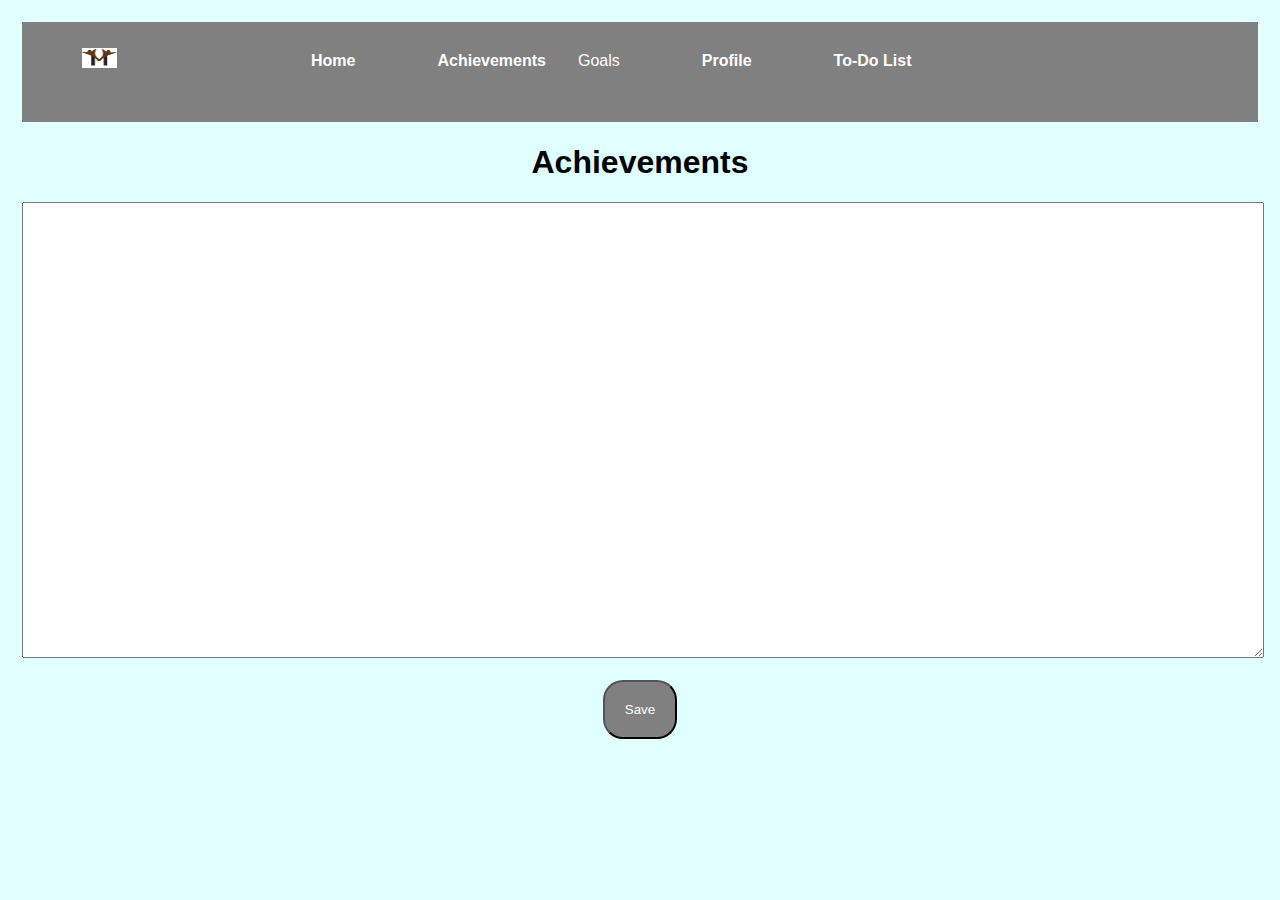
<file: achievement.html>
<!doctype html>
<html lang="en">
  <head>
    <meta charset="UTF-8" />
    <meta name="viewport" content="width=device-width, initial-scale=1.0" />
    <title>Document</title>

    <link rel="stylesheet" href="acheivements.css" />
  </head>
  <body>
    <div class="navbar">
      <div id="menuToggle">
        <ul>
          <li>
            <img src="./logo.png" alt="logo" class="logo" />
          <li>
            <a href="./join.html">Home</a>
          </li>

          <li><a href="#">Achievements</a></li>
          <!-- <li><a href="./goals.html">Goals</a></li> -->
          <div class="dropdown">
            <button class="dropbtn">
              Goals
              <i class="fa fa-caret-down"></i>
            </button>
            <div class="dropdown-content">
              <a href="./longterm.html">Long Term Goals</a>
              <a href="./shortterm.html">Short Term Goals</a>
            </div>
          </div>
          <li><a href="./profile.html">Profile</a></li>
          <!-- <li><a href="./NYJ.html">NYJ</a></li> -->
          <!-- <li><a href="./to-do-list.html">To-Do List</a></li> -->
          <li><a href="./to-do-list.html">To-Do List</a></li>
        </ul>
      </div>
    </div>
    <form class="align">
      <h1>Achievements</h1>
    
      <textarea id="freeform" name="freeform" rows="30" cols="170"></textarea
      ><br /><br />
      <button>Save</button>
    </form>
    <!-- <footer class="footer">
      <a href="https://twitter.com/Brenda536342379"
        ><i class="fa fa-twitter"></i
      ></a>

      <a href=""><i class="fa fa-facebook"></i></a>

      <a href="https://github.com/kimura-khamali"
        ><i class="fa fa-github"></i
      ></a>

      <a href=""><i class="fa fa-instagram"></i></a>

      <a href="https://www.linkedin.com/in/brenda-khamali-61ba312b2/"
        ><i class="fa fa-linkedin"></i
      ></a>
    </footer> -->
  </body>
</html>
</file>
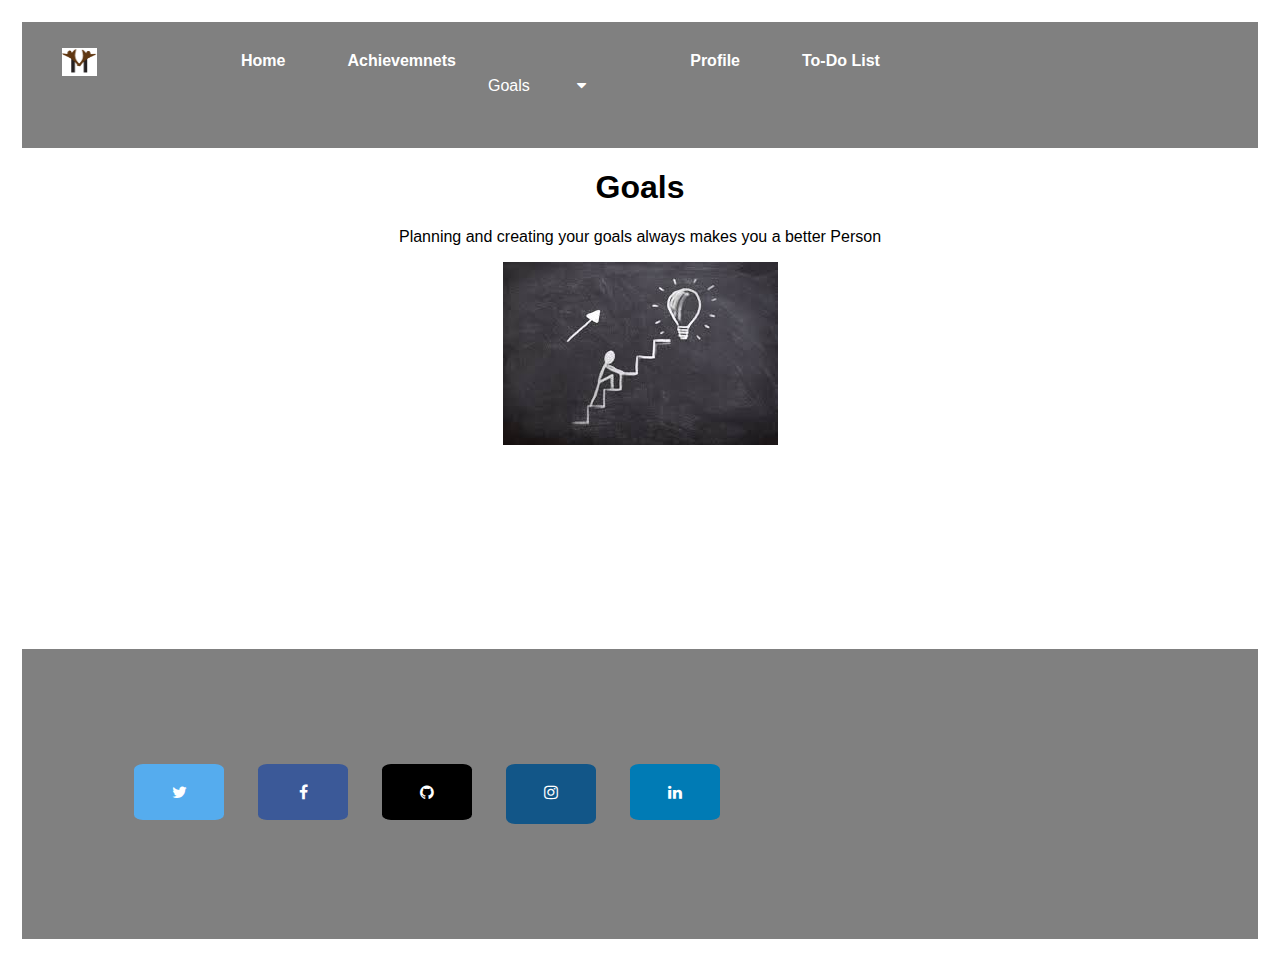
<file: goals.html>
<!doctype html>
<html lang="en">
  <head>
    <meta charset="UTF-8" />
    <meta name="viewport" content="width=device-width, initial-scale=1.0" />
    <title>Document</title>
   
    <link rel="stylesheet" href="goals.css" />
    <link
      rel="stylesheet"
      href="https://cdnjs.cloudflare.com/ajax/libs/font-awesome/4.7.0/css/font-awesome.min.css"
    />
  </head>
  <body>
    <div class="navbar">
      <div id="menuToggle">
        <ul>
          <li>
            <img src="./logo.png" alt="logo" class="logo" />
          </li>
          
            <a href="./join.html">Home</a>
          </li>
          <li><a href="./achievement.html">Achievemnets</a></li>
         
          <div class="dropdown">
            <button class="dropbtn">
              Goals
              <i class="fa fa-caret-down"></i>
            </button>
            <div class="dropdown-content">
              <a href="#">Long Term Goals</a>
              <a href="#">Short Term Goals</a>
            </div>
          </div>
          <li><a href="./profile.html">Profile</a></li>
          <!-- <li><a href="./NYJ.html">NYJ</a></li> -->
          <!-- <li><a href="./to-do-list.html">To-Do List</a></li> -->
          <li><a href="./to-do-list.html">To-Do List</a></li>
        </ul>
      </div>
    </div>
    <div class="goals">
      <div>
        <h1>Goals</h1>
        <p>Planning and creating your goals always makes you a better Person</p>
      </div>
      <img
        src="./achieve images.jpg"
        alt="Steiving high to rech your end goals"
        class="achievment_img"
      />
    </div>
    <footer class="footer">
      <a href="https://twitter.com/Brenda536342379"
        ><i class="fa fa-twitter"></i
      ></a>

      <a href=""><i class="fa fa-facebook"></i></a>

      <a href="https://github.com/kimura-khamali"
        ><i class="fa fa-github"></i
      ></a>

      <a href=""><i class="fa fa-instagram"></i></a>

      <a href="https://www.linkedin.com/in/brenda-khamali-61ba312b2/"
        ><i class="fa fa-linkedin"></i
      ></a>
    </footer>
   
  </body>
</html>
</file>
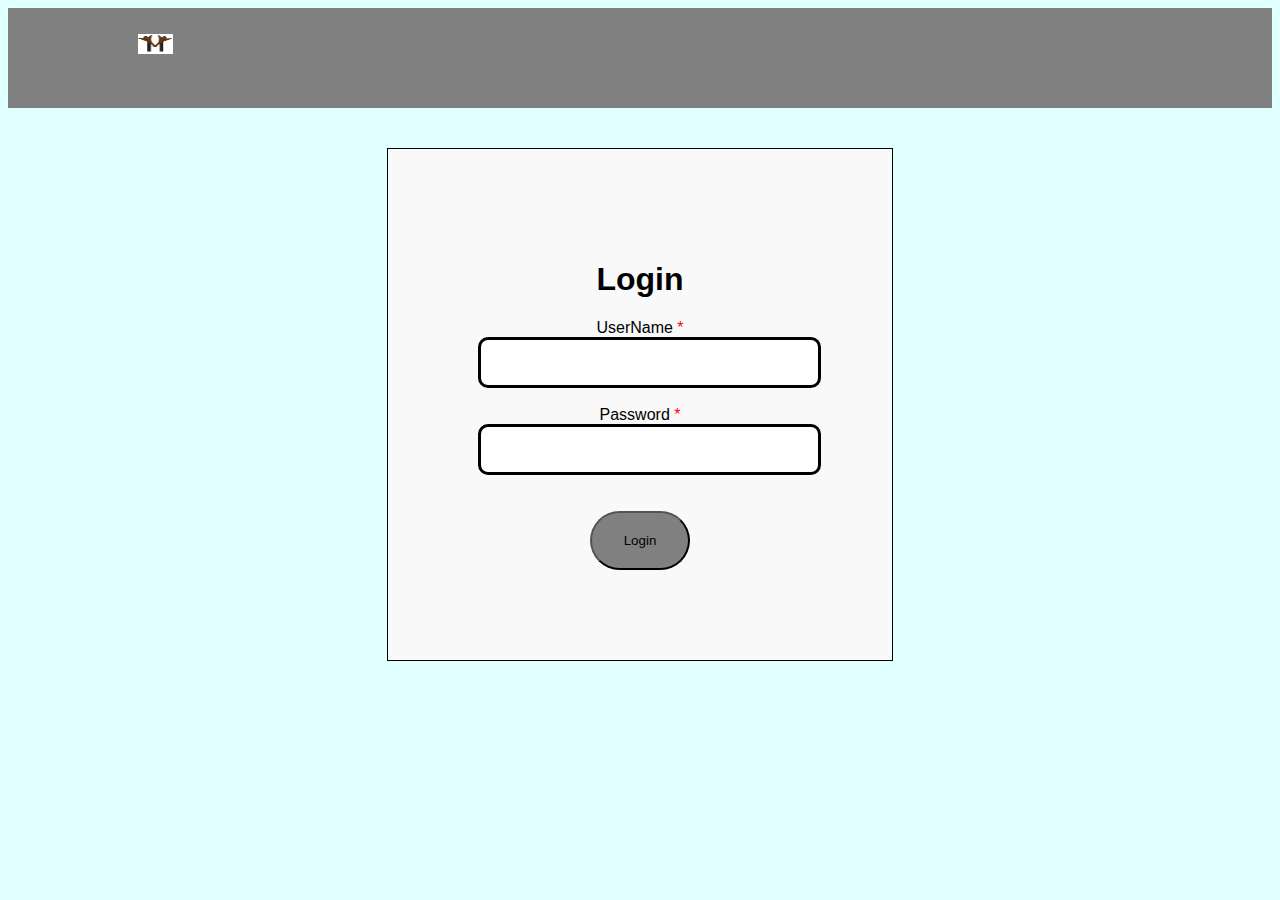
<file: login.html>
<!doctype html>
<html lang="en">
  <head>
    <meta charset="UTF-8" />
    <meta name="viewport" content="width=device-width, initial-scale=1.0" />
    <title>Document</title>
    <link rel="stylesheet" href="login.css" />
  </head>
  <body>
    <div class="navbar">
      <div id="menuToggle">
        <ul>
          <li>
            <img src="./logo.png" alt="logo" class="logo" />
          </li>
        </ul>
       
      </div>
    </div>
    <div class="container1">
    <form action="./join.html">
      <h1>Login</h1>
      <div class="form_contains">
        <label for="name" class="required">UserName</label><br />
        <input type="userName" name="userName" required /><br /><br />
        <label for="password" class="required">Password</label><br />
        <input type="password" name="password" required /><br /><br />
        <br />
        <div>
          <a style="text-decoration: none; color: white;" href="join.html"> <button class="login_button">Login</button></a>
        </div>
      </div>
      </div>
    </form>
  </body>
</html>
</file>
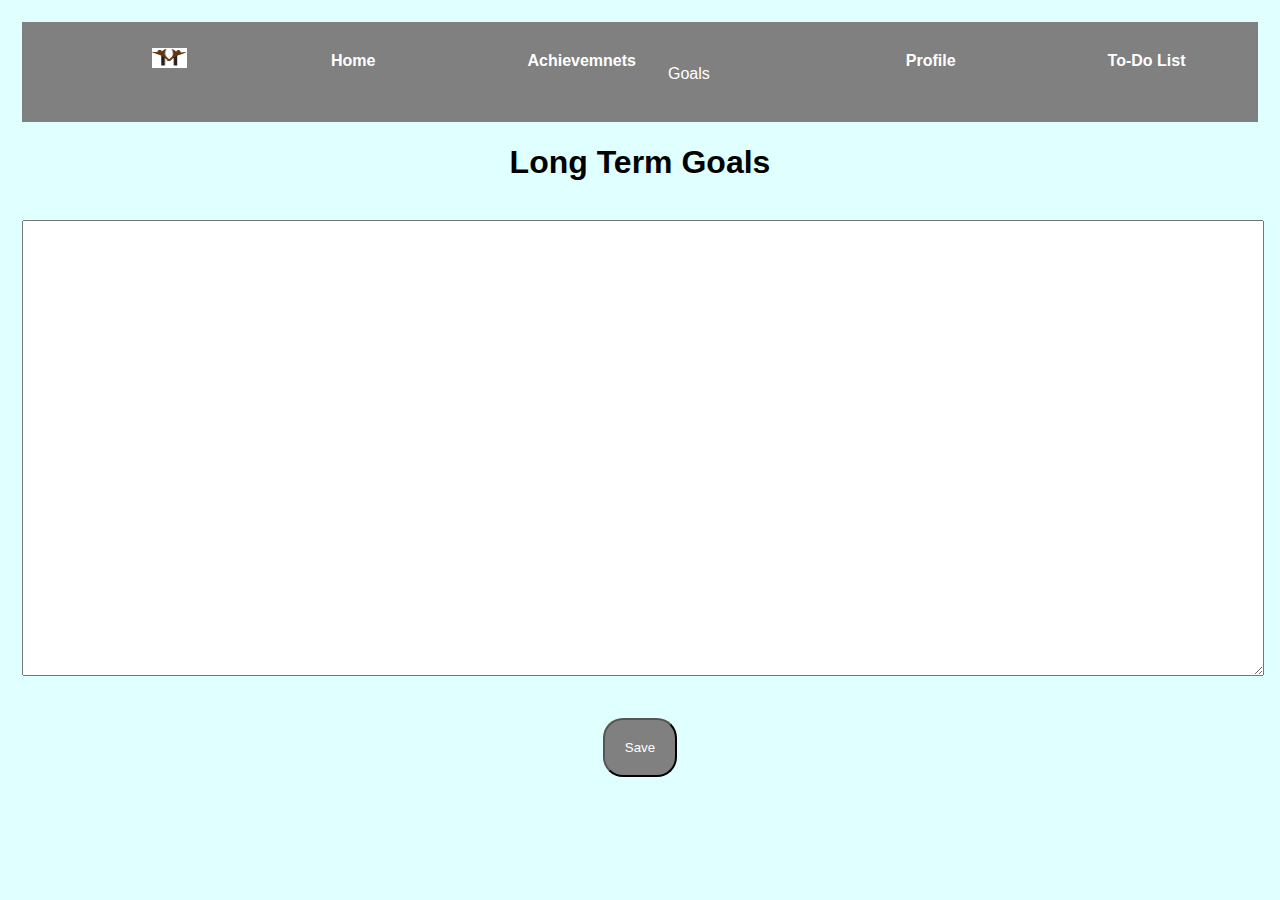
<file: longterm.html>
<!doctype html>
<html lang="en">
  <head>
    <meta charset="UTF-8" />
    <meta name="viewport" content="width=device-width, initial-scale=1.0" />
    <title>Document</title>
    <link rel="stylesheet" href="style.css" />
  </head>
  <body style="background-color: lightcyan;">
    <div class="navbar">
      <div id="menuToggle">
        <ul>
          <li>
            <img src="./logo.png" alt="logo" class="logo" />
          </li>
          
            <a href="./join.html">Home</a>
          </li>

          <li><a href="./achievement.html">Achievemnets</a></li>
          <div class="dropdown">
            <button class="dropbtn">
              Goals
              <i class="fa fa-caret-down"></i>
            </button>
            <div class="dropdown-content">
              <a href="#">Long Term Goals</a>
              <a href="./shortterm.html">Short Term Goals</a>
            </div>
          </div>
          <li><a href="./profile.html">Profile</a></li>
          <!-- <li><a href="./NYJ.html">NYJ</a></li> -->
          <!-- <li><a href="./to-do-list.html">To-Do List</a></li> -->
          <li><a href="./to-do-list.html">To-Do List</a></li>
        </ul>
      </div>
    </div>
    <h1>Long Term Goals</h1>
    <form class="align">
      <!-- <label for="freeform" placeholder="@Jot down your achievement"
        >Goals</label
      > -->
      <br />
      <textarea id="freeform" name="freeform" rows="30" cols="170"></textarea
      ><br /><br />
      <button>Save</button>
    </form>
    <!-- <button>Check Goals Set</button> -->
    <!-- <footer class="footer">
      <a href="https://twitter.com/Brenda536342379"
        ><i class="fa fa-twitter"></i
      ></a>

      <a href=""><i class="fa fa-facebook"></i></a>

      <a href="https://github.com/kimura-khamali"
        ><i class="fa fa-github"></i
      ></a>

      <a href=""><i class="fa fa-instagram"></i></a>

      <a href="https://www.linkedin.com/in/brenda-khamali-61ba312b2/"
      ><i class="fa fa-linkedin"></i
    ></a>
    </footer> -->
  </body>
</html>
</file>
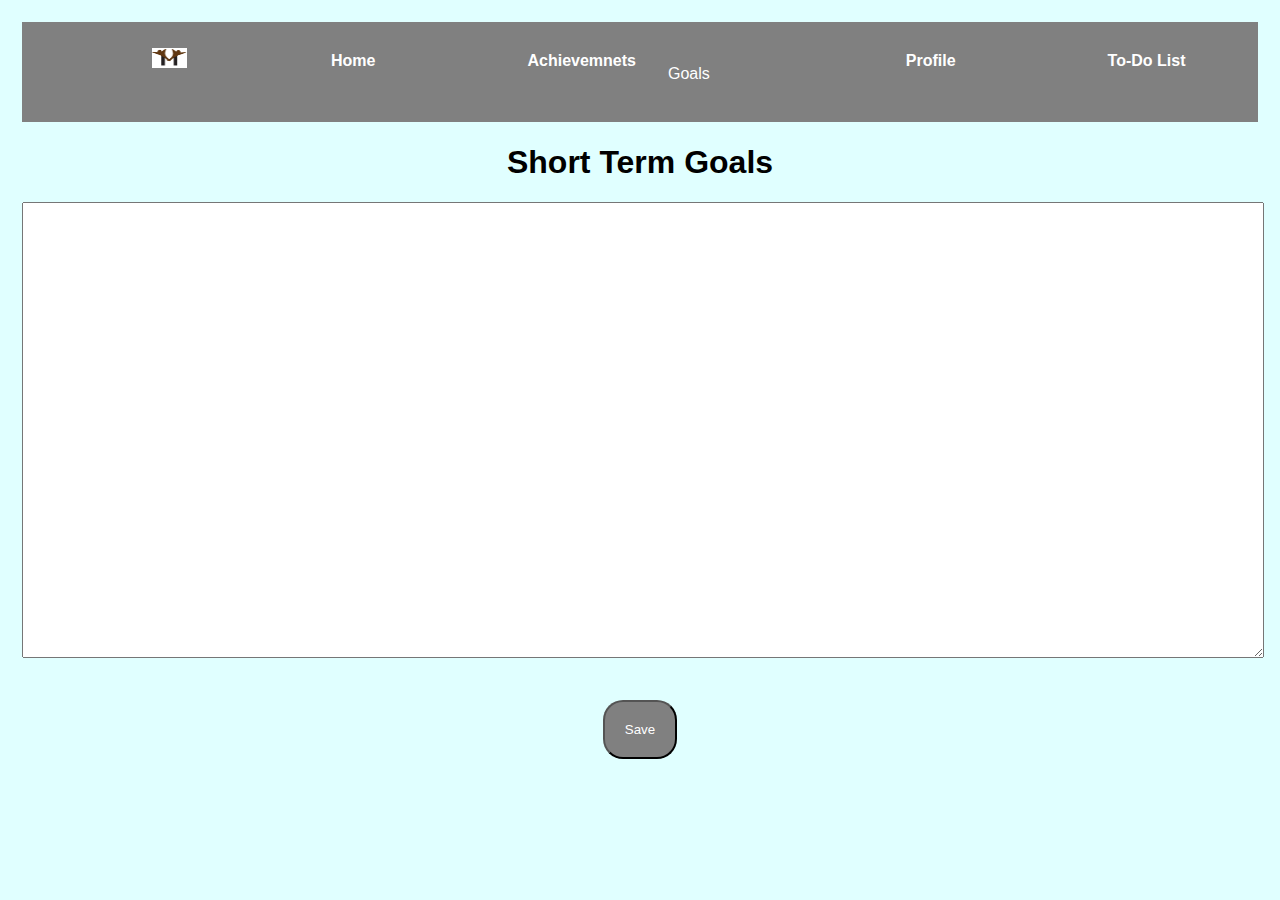
<file: shortterm.html>
<!doctype html>
<html lang="en">
  <head>
    <meta charset="UTF-8" />
    <meta name="viewport" content="width=device-width, initial-scale=1.0" />
    <title>Document</title>
    <link rel="stylesheet" href="style.css" />
  </head>
  <body style="background-color: lightcyan;">
    <div class="navbar">
      <div id="menuToggle">
        <ul>
          <li>
            <img src="./logo.png" alt="logo" class="logo" />
          </li>
         
            <a href="./join.html">Home</a>
          </li>

          <li><a href="./achievement.html">Achievemnets</a></li>
          <div class="dropdown">
            <button class="dropbtn">
              Goals
              <i class="fa fa-caret-down"></i>
            </button>
            <div class="dropdown-content">
              <a href="./longterm.html">Long Term Goals</a>

              <a href="#">Short Term Goals</a>
            </div>
          </div>
          <li><a href="./profile.html">Profile</a></li>
          <!-- <li><a href="./NYJ.html">NYJ</a></li> -->
          <!-- <li><a href="./to-do-list.html">To-Do List</a></li> -->
          <li><a href="./to-do-list.html">To-Do List</a></li>
        </ul>
      </div>
    </div>
    <h1>Short Term Goals</h1>
    <form class="align">
      <!-- <label for="freeform" placeholder="@Jot down your achievement"
        >Goals</label
      >
      <br /> -->
      <textarea id="freeform" name="freeform" rows="30" cols="170"></textarea
      ><br /><br />
      <button>Save</button>
    </form>
    <!-- <button>Check Goals set</button> -->
    <!-- <footer class="footer">
      <a href="https://twitter.com/Brenda536342379"
        ><i class="fa fa-twitter"></i
      ></a>

      <a href=""><i class="fa fa-facebook"></i></a>

      <a href="https://github.com/kimura-khamali"
        ><i class="fa fa-github"></i
      ></a>

      <a href=""><i class="fa fa-instagram"></i></a>

      <a href="https://www.linkedin.com/in/brenda-khamali-61ba312b2/"
        ><i class="fa fa-linkedin"></i
      ></a>
    </footer> -->
  </body>
</html>
</file>
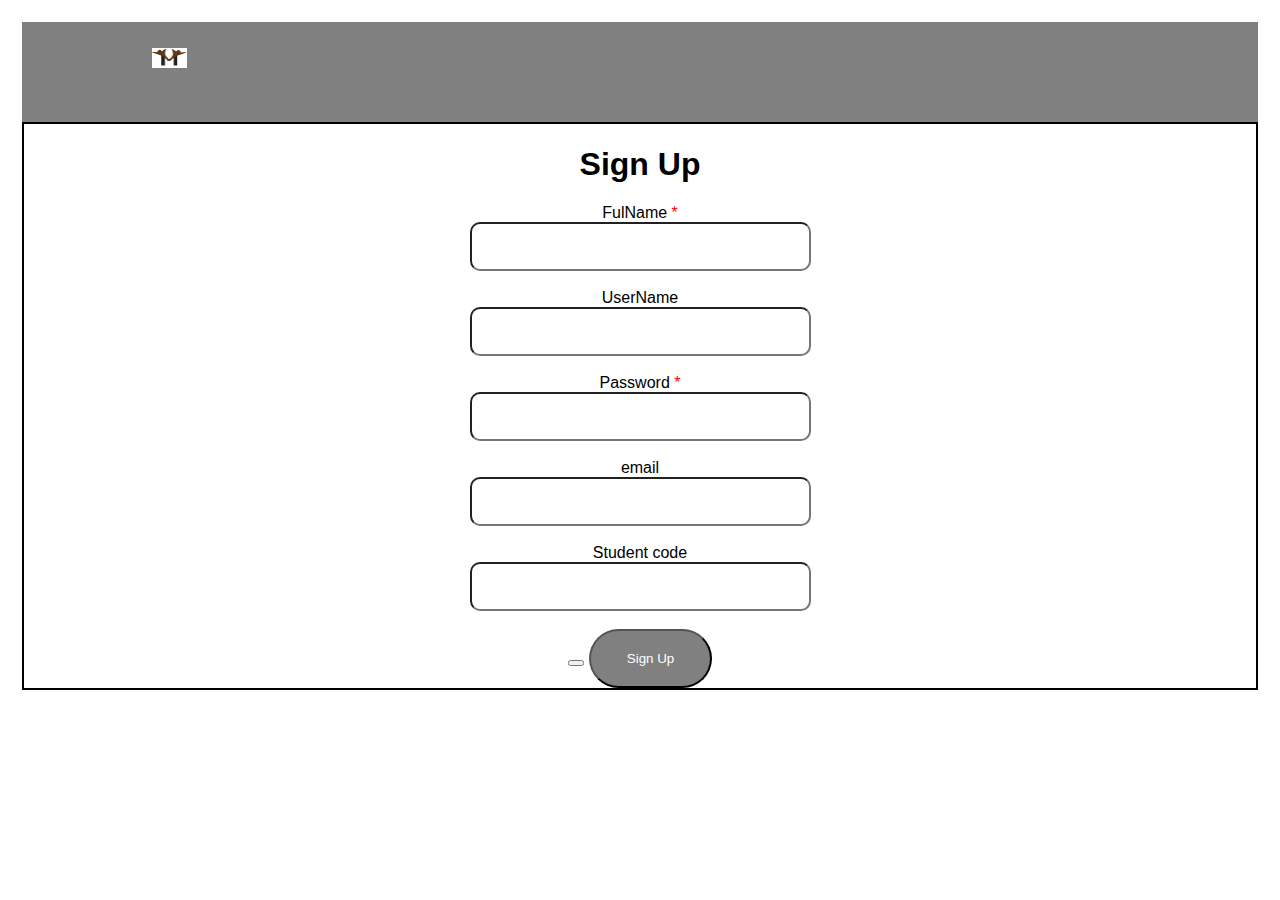
<file: Signup.html>
<!doctype html>
<html lang="en">
  <head>
    <meta charset="UTF-8" />
    <meta name="viewport" content="width=device-width, initial-scale=1.0" />
    <title>Document</title>
    <link rel="stylesheet" href="signup.css" />
  </head>
  <body>
    <div class="navbar">
      <div id="menuToggle">
        <ul>
          <li>
            <img src="./logo.png" alt="logo" class="logo" />
          </li>
        </ul>
      </div>
    </div>
    <div class="container1">
    <form action="./join.html" class="container1">
      <h1>Sign Up</h1>

      <label for="name" class="required">FulName</label><br />
      <input type="firstName" name="firstName" required /><br /><br />

      <label for="email">UserName</label><br />
      <input
        type="userName"
        name="userName"
        class="input"
        required
      /><br /><br />
      <label for="name" class="required">Password</label><br />

      <input type="email" name="name" class="input" required /><br /><br />
      <label for="email">email</label><br />
      <input type="email" name="email" class="input" /><br /><br />
      <label for="Gender">Student code</label><br />
      <input type="studentCode" name="student" class="input" /><br /><br />
      <button>
        <div>
          
          <a href="./join.html">
            <button style="text-decoration: none; color: white;" class="login_button">Sign Up</button></a
          >
        
          </button>
        </div>
    </form>
  </div>
  </body>
</html>
</file>
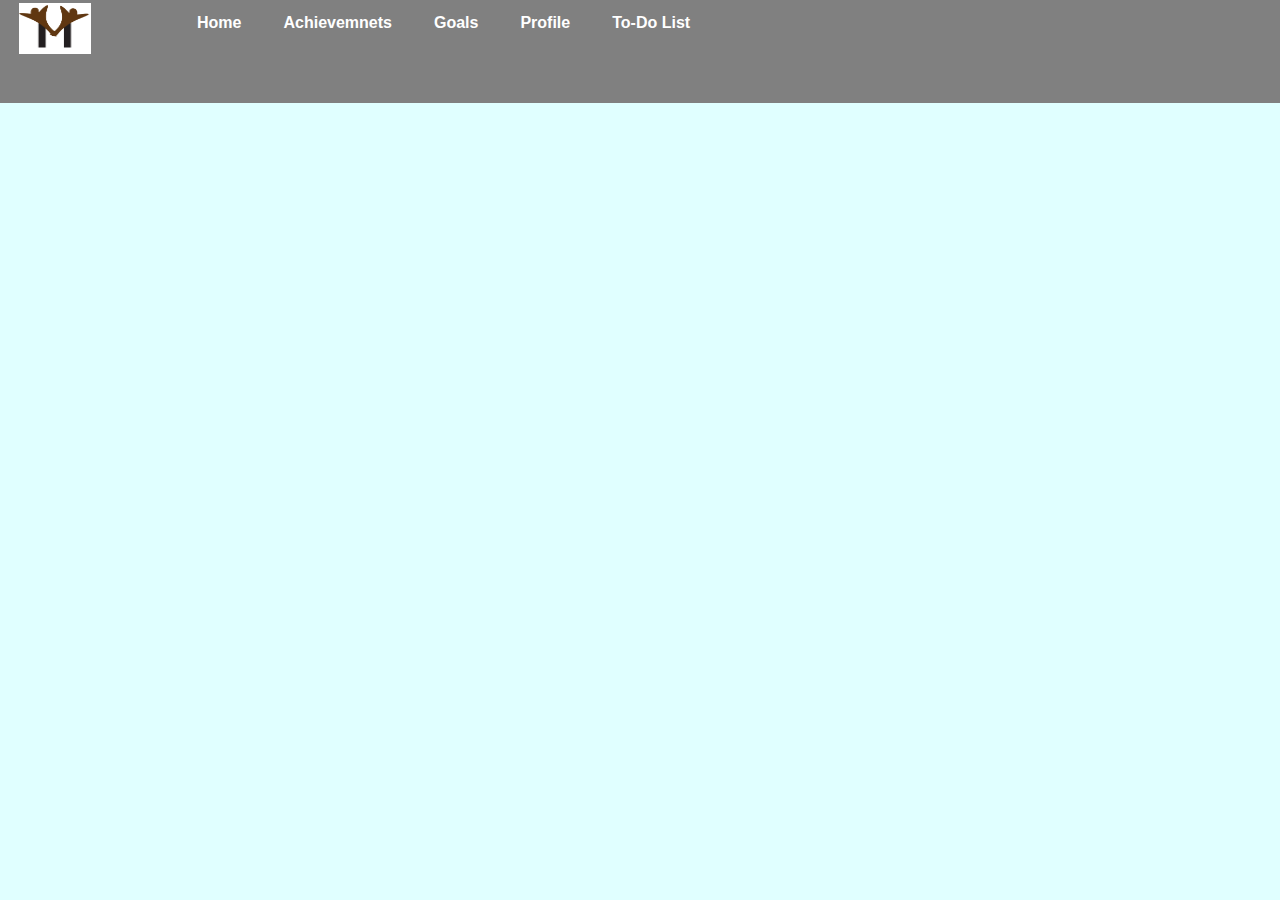
<file: todolist1.html>
<!DOCTYPE html>
<html lang="en">
<head>
    <meta charset="UTF-8">
    <meta name="viewport" content="width=device-width, initial-scale=1.0">
    <title>Todo App</title>
    <link rel="stylesheet" href="to.d_list1.css">
</head>
<body>
    <div class="navbar">
        <div id="menuToggle">
          <ul>
            <li>
              <img src="./logo.png" alt="logo" class="logo" />
            </li>
            <li>
              <a href="./join.html">Home</a>
            </li>
  
            <li><a href="#">Achievemnets</a></li>
            <li><a href="./goals.html">Goals</a></li>
            <li><a href="./profile.html">Profile</a></li>
            <!-- <li><a href="./NYJ.html">NYJ</a></li> -->
            <!-- <li><a href="#">To-Do List</a></li> -->
            <li><a href="#">To-Do List</a></li>
          </ul>
        </div>
      </div>
    <!-- <div class="container">
        <div class="box">
            <div class="todo-app">
                <div class="title">
                    <h2>To-Do List</h2>
                    <img class="logo" src="img/logo.png">
                </div>
                <div class="row">
                  <input type="checkbox">
                    <input type="text" id="input-box" placeholder="Add Your Text">
                    <button onclick="addTask()">Add Text</button>
                </div>
    
                <ul id="list-container" class="scroll">
                    <li class="checked">Task 1</li>
                    <li>Task 1</li>
                    <li>Task 1</li>
                </ul>
            </div>
        </div> -->

        <!-- <div>
          <label for="summary"><a href="./NYJ.html">View</a>Book Summary</label>
          <input type="checkbox" name="checkbox" id="">
        </div> -->

        <!-- <a href="./NYJ.html"> <li></li></a>
    </button>

    </div> -->

    <script src="to.do_list.js"></script>
</body>
</html>
</file>
<file: acheivements.css>
/***************************index**************/
/* .logo {
  margin-right: 20%;
  padding: 10px 40px;
  width: 10%;
  height: 5%;
} */

.logo {
  margin-right: 20%;
  padding: 10px 10px;
  width: 20%;
  height: 30%;
}
body {
  background-color: white;
  padding: 2px;
  margin: 20px;
}

/* .container {
  display: flex;
  gap: 80px;
} */

.navbar ul {
  list-style-type: none;
  padding: 0;

  display: flex;
}

.navbar li {
  margin-left: 50px;
}
.navbar{
  width: 100%;
}
.navbar a {
  color: white;
  text-decoration: none;
  font-family: Arial, Helvetica, sans-serif;
  font-size: 20px;
  font-weight: bold;
}


/* button{
  border-radius: 30px;
  padding: 30px;
  width: 100px;
  background-color: grey;
}
.login_button {
  margin-left: 5px;
  border-top-right-radius: 40px;
  border-bottom-right-radius: 40px;
  border-bottom-left-radius: 40px;
  border-top-left-radius: 40px;
  width: 100%;
}

.img {
  margin-left: 20px;
  width: 980px;
  height: 779px;
  gap: 20px;
} */

/* .sign_button {
  padding: 20px;
  color: black;
  border-radius: 20px;
  gap: 20px;
  width: 300px;
 
}

.signing_container {
  margin: 100px;
  display: flex;
  gap: 15%;
} */

h1 {
  text-align: center;
}

/*

/********************************************************dropdown*********************/

body {
  font-family: Arial, Helvetica, sans-serif;
  background-color: lightcyan;
} 

.navbar {
  overflow: hidden;
  background-color: grey;

}

/* textarea {
  width: 900px;
  text-align: center;
  justify-content: center;
} */

#freeform {
  text-align: center;
  justify-content: center;
  width: 100%;
  /* display: block; */
}

button {
  /* text-align: center; */
  padding: 20px;
  border-radius: 20px;
  background-color: grey;
  color: white;
  /* justify-content: center; */
}

.align {
  text-align: center;
}

.navbar a {
  float: left;
  font-size: 16px;
  color: white;
  text-align: center;
  padding: 14px 16px;
  text-decoration: none;
}

.dropdown {
  float: left;
  overflow: hidden;
}

.dropdown .dropbtn {
  font-size: 16px;
  border: none;
  
  color: white;
  padding: 14px 16px;
  background-color: inherit;
  font-family: inherit;
  margin: 0;
}

.navbar a:hover,
.dropdown:hover .dropbtn {
  background-color: red;
}

.dropdown-content {
  display: none;
  position: absolute;
  background-color: #f9f9f9;
  min-width: 160px;
  
}

.dropdown-content a {
  float: none;
  color: grey;
  padding: 12px 16px;
  text-decoration: none;
  display: block;
  text-align: left;
}

.dropdown-content a:hover {
  background-color: #ddd;
}

.dropdown:hover .dropdown-content {
  display: block;
}



/****************************************************************************footer********************/

/* .footer {
  display: flex;
  background-color: grey;
  color: white;
  padding: 100px;
  gap: 30px;
 
  margin-top: 20px;
 
}

.fa-github {
  background-color: black;
  color: white;
}

.fa-instagram {
  background: #125688;
  color: white;
}

.fa-linkedin {
  background: #007bb5;
  color: white;
}

.fa-twitter {
  background: #55acee;
  color: white;
}

.fa {
  padding: 20px;
  font-size: 30px;
  width: 50px;
  text-align: center;
  text-decoration: none;
  margin: 5px 2px;
  border-radius: 10%;
}

.fa:hover {
  opacity: 0.7;
}

.fa-facebook {
  background: #3b5998;
  color: white;
}

textarea {
  width: 900px;
}


@media  screen and (min-width: 200px) and (max-width:400px) {
  textarea {
    width: 240px;
  }
  .footer {
    flex-wrap: wrap;
    background-color: grey;
    color: white;
    padding: 100px;
    gap: 80px;
   
    margin-top: 20px;
   
  }
}
 */


 @media  screen and (min-width: 200px) and (max-width:400px) {
  .logo {
    /* margin-right: 10%; */
    padding: 10px 40px;
    width: 10%;
    height: 5%;
  }
  
  /* body {
    background-color: white;
    padding: 2px;
    margin: 20px;
  } */
  
  /* .container {
    display: flex;
    gap: 80px;
  } */
  
  .navbar ul {
    list-style-type: none;
    padding: 50px;
  
    /* display: flex; */
    flex-wrap: wrap;
  }
  
  /* .navbar li {
    margin-left: px;
  } */
  
  .navbar a {
    color: white;
    text-decoration: none;
    font-family: Arial, Helvetica, sans-serif;
    font-size: 20px;
    font-weight: bold;
  }
  
  
 }


 @media  screen and (min-width: 400px) and (max-width:600px) {
  .logo {
    /* margin-right: 10%; */
    padding: 10px 40px;
    width: 10%;
    height: 5%;
  }
  
  /* body {
    background-color: white;
    padding: 2px;
    margin: 20px;
  } */
  
  /* .container {
    display: flex;
    gap: 80px;
  } */
  
  .navbar ul {
    list-style-type: none;
    padding: 50px;
  
    /* display: flex; */
    flex-wrap: wrap;
  }
  
  .navbar li {
    margin-left: 120px;
  }
  
  .navbar a {
    color: white;
    text-decoration: none;
    font-family: Arial, Helvetica, sans-serif;
    font-size: 20px;
    font-weight: bold;
  }
  
  
 }


 @media  screen and (min-width: 600px) and (max-width:800px) {
  .logo {
    /* margin-right: 10%; */
    padding: 10px 40px;
    width: 10%;
    height: 5%;
  }
  
  /* body {
    background-color: white;
    padding: 2px;
    margin: 20px;
  } */
  
  /* .container {
    display: flex;
    gap: 80px;
  } */
  
  .navbar ul {
    list-style-type: none;
    padding: 10px;
  
    /* display: flex; */
    /* flex-wrap: wrap; */
  }
  
  .navbar li {
    margin-left: 20px;
  }
  
  .navbar a {
    color: white;
    text-decoration: none;
    font-family: Arial, Helvetica, sans-serif;
    font-size: 20px;
    font-weight: bold;
  }
  
  
 }


 @media  screen and (min-width: 800px) and (max-width:1000px) {
  .logo {
    /* margin-right: 10%; */
    padding: 10px 40px;
    width: 10%;
    height: 5%;
  }
  
  /* body {
    background-color: white;
    padding: 2px;
    margin: 20px;
  } */
  
  /* .container {
    display: flex;
    gap: 80px;
  } */
  
  .navbar ul {
    list-style-type: none;
    padding: 50px;
  
    /* display: flex; */
    /* flex-wrap: wrap; */
  }
  
  .navbar li {
    margin-left: 20px;
  }
  
  .navbar a {
    color: white;
    text-decoration: none;
    font-family: Arial, Helvetica, sans-serif;
    font-size: 20px;
    font-weight: bold;
  }
  
  
 }
</file>
<file: goals.css>
.goals {
 text-align: center;
 gap: 20px;
}

/***************************index**************/
/* .logo {
  margin-right: 20%;
  padding: 10px 10px;
  width: 20%;
  height: 30%;
} */

.logo {
  margin-right: 20%;
  padding: 10px 10px;
  width: 20%;
  height: 30%;
}

body {
  background-color: white;
  padding: 2px;
  margin: 20px;
}

.container {
  display: flex;
  gap: 80px;
}

.navbar ul {
  list-style-type: none;
  padding: 0;

  display: flex;
}

.navbar li {
  margin-left: 30px;
}

.navbar a {
  color: black;
  text-decoration: none;
  font-family: Arial, Helvetica, sans-serif;
  font-size: 20px;
  font-weight: bold;
}

.login_button {
  margin-left: 5px;
  border-top-right-radius: 40px;
  border-bottom-right-radius: 40px;
  border-bottom-left-radius: 40px;
  border-top-left-radius: 40px;
  width: 100%;
}

.img {
  margin-left: 20px;
  width: 980px;
  height: 779px;
  gap: 20px;
}

.sign_button {
  padding: 20px;
  color: black;
  border-radius: 20px;
  gap: 20px;
  width: 300px;
 
}

.signing_container {
  margin: 100px;
  display: flex;
  gap: 15%;
}

/*/********************************************************dropdown*********************/

body {
  font-family: Arial, Helvetica, sans-serif;
  /* background-color: #f4f0d9; */
}

.navbar {
  overflow: hidden;
  background-color: grey;
 
}

.navbar a {
  float: left;
  font-size: 16px;
  color: white;
  text-align: center;
  padding: 14px 16px;
  text-decoration: none;
}

.dropdown {
 
  overflow: hidden;
}

.dropdown .dropbtn {
  font-size: 16px;
  border: none;
 
  color: white;
  padding: 14px 16px;
  background-color: inherit;
  font-family: inherit;
  margin: 0;
}

.navbar a:hover,
.dropdown:hover .dropbtn {
  background-color: red;
}

.dropdown-content {
  display: none;
  position: absolute;
  background-color: #f9f9f9;
  min-width: 160px;

}

.dropdown-content a {
  float: none;
  color: grey;
  padding: 12px 16px;
  text-decoration: none;
  display: block;
  text-align: left;
}

.dropdown-content a:hover {
  background-color: #ddd;
}

.dropdown:hover .dropdown-content {
  display: block;
}

/*******************************/


/****************************************************************************footer********************/

.footer {
  display: flex;
  background-color: grey;
  color: white;
  padding: 110px;
  gap: 30px;
  margin-top: 200px;
 
}

.fa-github {
  background-color: black;
  color: white;
}

.fa-instagram {
  background: #125688;
  width: 90px;
  height: 20px;
  color: white;
}

.fa-linkedin {
  background: #007bb5;
  color: white;
}

.fa-twitter {
  background: #55acee;
  color: white;
}

.fa {
  padding: 20px;
  font-size: 30px;
  width: 50px;
  text-align: center;
  text-decoration: none;
  margin: 5px 2px;
  border-radius: 10%;
}

.fa:hover {
  opacity: 0.7;
}

.fa-facebook {
  background: #3b5998;
  color: white;
}

textarea {
  width: 900px;
}


@media  screen and (min-width: 200px) and (max-width:400px) {
  .logo {
    /* margin-right: 10%; */
    padding: 10px 0px;
    width: 10%;
    height: 2%;
  }
  
  /* body {
    background-color: white;
    padding: 2px;
    margin: 20px;
  } */
  
  /* .container {
    display: flex;
    gap: 80px;
  } */
  
  .navbar ul {
    list-style-type: none;
    padding: 50px;
  
    /* display: flex; */
    flex-wrap: wrap;
  }
  
  .navbar li {
    margin-left: 1px;
  }
  
  .navbar a {
    color: white;
    text-decoration: none;
    font-family: Arial, Helvetica, sans-serif;
    font-size: 20px;
    font-weight: bold;
  }
  
  .footer {
    /* display: flex; */
    flex-wrap: wrap;
    background-color: grey;
    color: white;
    padding: 50px;
    gap: 1px;
    margin-top: 200px;
   
  }
  
 }


 @media  screen and (min-width: 400px) and (max-width:600px) {
  .logo {
    /* margin-right: 10%; */
    padding: 10px 0px;
    width: 10%;
    height: 2%;
  }
  
  /* body {
    background-color: white;
    padding: 2px;
    margin: 20px;
  } */
  
  /* .container {
    display: flex;
    gap: 80px;
  } */
  
  .navbar ul {
    list-style-type: none;
    padding: 50px;
  
    /* display: flex; */
    flex-wrap: wrap;
  }
  
  .navbar li {
    margin-left: 1px;
  }
  
  .navbar a {
    color: white;
    text-decoration: none;
    font-family: Arial, Helvetica, sans-serif;
    font-size: 20px;
    font-weight: bold;
  }
  
  .footer {
    /* display: flex; */
    flex-wrap: wrap;
    background-color: grey;
    color: white;
    padding: 50px;
    gap: 1px;
    margin-top: 200px;
   
  }
  
 }
</file>
<file: login.css>
/***************************index**************/
/* .logo {
  margin-right: 20%;
  padding: 10px 40px;
  width: 10%;
  height: 5%;
} */

.logo {
  margin-right: 20%;
  padding: 10px 10px;
  width: 20%;
  height: 30%;
}

.container1{
  border: 1px solid black;
  /* width: 50px; */
  padding: 90px;
  margin: 40px;
  margin-left: 30%;
  margin-right: 30%;
  /* margin-top: 30%; */
  background-color: #f9f9f9;
}
.container {
  display: flex;
  gap: 80px;
}

.navbar ul {
  list-style-type: none;
  padding: 0;

  display: flex;
}

.navbar li {
  margin-left: 120px;
}

.navbar a {
  color: black;
  text-decoration: none;
  font-family: Arial, Helvetica, sans-serif;
  font-size: 20px;
  font-weight: bold;
}


.img {
  margin-left: 20px;
  width: 980px;
  height: 779px;
  gap: 20px;
}

.sign_button {
  padding: 20px;
  color: black;
  border-radius: 20px;
  gap: 20px;
  width: 300px;

}

.signing_container {
  margin: 100px;
  display: flex;
  gap: 15%;
}

/*

/***********************/

.form_contains {
  text-align: center;
}

.login_button {
  background-color: gray;
  padding: 20px;
  border-radius: 30px;
  width: 100px;
}

/********************************************************dropdown*********************/

body {
  font-family: Arial, Helvetica, sans-serif;
  background-color: lightcyan;
}

.navbar {
  overflow: hidden;
  background-color: grey;

}

.navbar a {
  float: left;
  font-size: 16px;
  color: white;
  text-align: center;
  padding: 14px 16px;
  text-decoration: none;
}

.dropdown {
 
  overflow: hidden;
}

.dropdown .dropbtn {
  font-size: 16px;
  border: none;

  color: white;
  padding: 14px 16px;
  background-color: inherit;
  font-family: inherit;
  margin: 0;
}

.navbar a:hover,
.dropdown:hover .dropbtn {
  background-color: red;
}

.dropdown-content {
  display: none;
  position: absolute;
  background-color: #f9f9f9;
  min-width: 160px;

}

.dropdown-content a {
  float: none;
  color: grey;
  padding: 12px 16px;
  text-decoration: none;
  display: block;
  text-align: left;
}

.dropdown-content a:hover {
  background-color: #ddd;
}

.dropdown:hover .dropdown-content {
  display: block;
}

.required:after {
  content: " *";
  color: red;
}

.form {
  display: flex;
  gap: 5px;
  margin-left: 20px;
}
input {
  padding: 15px 80px;
  border-radius: 10px;
  border: solid black 3px;
  gap: 20px;
  text-align: center;
}

.input {
 
  border-radius: 10px;

}

.signUp_button {
  justify-content: center;
}

h1 {
  text-align: center;
  margin: 0, auto;
}

.container1 {
  text-align: center;
}

/****************************************************************************footer********************/

.footer {
  display: flex;
  background-color: grey;
  color: white;
  padding: 110px;
  gap: 30ps;
  margin-top: 160px;
}

.fa {
  padding: 30px;
  font-size: 30px;
  width: 40px;
  text-align: center;
  text-decoration: none;
  border-radius: 10%;
}

.fa-github {
  background-color: black;
  color: white;
}

.fa-instagram {
  background: #125688;
  color: white;
}

.fa-linkedin {
  background: #007bb5;
  color: white;
}

.fa-twitter {
  background: #55acee;
  color: white;
}

.fa {
  padding: 20px;
  font-size: 30px;
  width: 50px;
  text-align: center;
  text-decoration: none;
  margin: 5px 2px;
}

.fa:hover {
  opacity: 0.7;
}

.fa-facebook {
  background: #3b5998;
  color: white;
}

textarea {
  width: 900px;
}

/****************/


@media screen and (min-width: 250px) and (max-width: 400px) {
  input {
    padding: 15px 15px;
    border-radius: 10px;
    border: solid black 3px;
    gap: 20px;
    text-align: center;
  }
  .container1{
    border: 1px solid black;
    /* width: 50px; */
    padding: 30px;
    margin: 2px;
    margin-left: 2%;
    margin-right: 2%;
    margin-top: 30%;
    background-color: #f9f9f9;
  }
  /* .sign_button {
    padding: 2px;
    color: black;
    border-radius: 20px;
    gap: 10px;
    width: 30px;
  
  }
   */
  .signing_container {
    margin: 100px;
    display: flex;
    gap: 10%;
  }
  .form_contains {
    text-align: left;
  }
  
  .login_button {
    background-color: gray;
    padding: 10px;
    border-radius: 30px;
    width: 100px;
  }
}


@media screen and (min-width: 400px) and (max-width: 600px) {
  input {
    padding: 15px 15px;
    border-radius: 10px;
    border: solid black 3px;
    gap: 10px;
    text-align: center;
  }
  .container1{
    border: 1px solid black;
    /* width: 50px; */
    padding: 110px;
    margin: 2px;
    margin-left: 2%;
    margin-right: 2%;
    margin-top: 30%;
    background-color: #f9f9f9;
  }
  /* .sign_button {
    padding: 2px;
    color: black;
    border-radius: 20px;
    gap: 10px;
    width: 30px;
  
  }
   */
  .signing_container {
    margin: 100px;
    display: flex;
    gap: 10%;
  }
  .form_contains {
    text-align: left;
  }
  
  .login_button {
    background-color: gray;
    padding: 10px;
    border-radius: 30px;
    width: 100px;
  }
}


@media screen and (min-width: 600px) and (max-width: 800px) {
  input {
    padding: 15px 15px;
    border-radius: 10px;
    border: solid black 3px;
    gap: 10px;
    text-align: center;
  }
  .container1{
    border: 1px solid black;
    /* width: 50px; */
    padding: 110px;
    margin: 2px;
    margin-left: 2%;
    margin-right: 2%;
    margin-top: 30%;
    background-color: #f9f9f9;
  }
  /* .sign_button {
    padding: 2px;
    color: black;
    border-radius: 20px;
    gap: 10px;
    width: 30px;
  
  }
   */
  .signing_container {
    margin: 100px;
    display: flex;
    gap: 10%;
  }
  .form_contains {
    text-align: center;
  }
  
  .login_button {
    background-color: gray;
    padding: 10px;
    border-radius: 30px;
    width: 100px;
  }
}

@media screen and (min-width: 800px) and (max-width: 1000px) {
  input {
    padding: 15px 15px;
    border-radius: 10px;
    border: solid black 3px;
    gap: 10px;
    text-align: center;
  }
  .container1{
    border: 1px solid black;
    /* width: 50px; */
    padding: 110px;
    margin: 2px;
    margin-left: 2%;
    margin-right: 2%;
    margin-top: 30%;
    background-color: #f9f9f9;
  }
  /* .sign_button {
    padding: 2px;
    color: black;
    border-radius: 20px;
    gap: 10px;
    width: 30px;
  
  }
   */
  .signing_container {
    margin: 100px;
    display: flex;
    gap: 10%;
  }
  .form_contains {
    text-align: center;
  }
  
  .login_button {
    background-color: gray;
    padding: 10px;
    border-radius: 30px;
    width: 100px;
  }
}

@media screen and (max-width: 1050px){
  input {
    padding: 15px 15px;
    border-radius: 10px;
    border: solid black 3px;
    gap: 10px;
    text-align: center;
  }
  .container1{
    border: 1px solid black;
    /* width: 50px; */
    padding: 10px;
    margin: 2px;
    margin-left: 2%;
    margin-right: 2%;
    margin-top: 5%;
    background-color: #f9f9f9;
  }
  /* .sign_button {
    padding: 2px;
    color: black;
    border-radius: 20px;
    gap: 10px;
    width: 30px;
  
  }
   */
  .signing_container {
    margin: 100px;
    display: flex;
    gap: 10%;
  }
  .form_contains {
    text-align: center;
  }
  
  .login_button {
    background-color: gray;
    padding: 10px;
    border-radius: 30px;
    width: 100px;
  }
}
</file>
<file: style.css>
/****************SIGN UP****************************************/

.required:after {
  content: " *";
  color: red;
}

.form {
  display: flex;
  gap: 5px;
  margin-left: 20px;
}
input {
  padding: 15px 80px;
  border-radius: 10px;
  border: solid black 3px;
  gap: 20px;
  text-align: center;
}

.input {
  border-radius: 10px;

}

.signUp_button {
  justify-content: center;
}

h1 {
  text-align: center;
  margin: 0, auto;
}

#freeform {
  text-align: center;
  justify-content: center;
  width: 100%;
  /* display: block; */
}

button {
  text-align: center;
  padding: 20px;
  border-radius: 20px;
  background-color: grey;
  color: white;
  margin-top:20px;
  /* justify-content: center; */
}

.align {
  text-align: center;
}
.container1 {
  text-align: center;
}

/***************************index**************/
/* .logo {
  margin-right: 20%;
  padding: 10px 40px;
  width: 10%;
  height: 5%;
} */

.logo {
  margin-right: 20%;
  padding: 10px 10px;
  width: 20%;
  height: 30%;
}

body {
  background-color: white;
  padding: 2px;
  margin: 20px;
}

.container {
  display: flex;
  gap: 80px;
}

.navbar ul {
  list-style-type: none;
  padding: 0;

  display: flex;
}

.navbar li {
  margin-left: 120px;
}

.navbar a {
  color: black;
  text-decoration: none;
  font-family: Arial, Helvetica, sans-serif;
  font-size: 20px;
  font-weight: bold;
}

.login_button {
  margin-left: 5px;
  border-top-right-radius: 40px;
  border-bottom-right-radius: 40px;
  border-bottom-left-radius: 40px;
  border-top-left-radius: 40px;
  width: 100%;
}

.img {
  margin-left: 20px;
  width: 980px;
  height: 779px;
  gap: 20px;
}

.sign_button {
  padding: 20px;
  color: black;
  border-radius: 20px;
  gap: 20px;
  width: 300px;
 
}

.signing_container {
  margin: 100px;
  display: flex;
  gap: 15%;
}

/*

/******************************************************/

.mentor_img {
  border-radius: 30px;
  width: 20%;
  height: 300px;
  justify-content: center;
}



.mentor {
  display: flex;
  gap: 20px;
  justify-content: center;
}
/********************************************************dropdown*********************/

body {
  font-family: Arial, Helvetica, sans-serif;
  /* background-color: burlywood; */
}

.navbar {
  overflow: hidden;
  background-color: grey;

 
}

.navbar a {
  float: left;
  font-size: 16px;
  color: white;
  text-align: center;
  padding: 14px 16px;
  text-decoration: none;
}

.dropdown {

  overflow: hidden;
}

.dropdown .dropbtn {
  font-size: 16px;
  border: none;

  color: white;
  padding: 14px 16px;
  background-color: inherit;
  font-family: inherit;
  margin: 0;
}

.navbar a:hover,
.dropdown:hover .dropbtn {
  background-color: red;
}

.dropdown-content {
  display: none;
  position: absolute;
  background-color: #f9f9f9;
  min-width: 160px;

}

.dropdown-content a {
  float: none;
  color: grey;
  padding: 12px 16px;
  text-decoration: none;
  display: block;
  text-align: left;
}

.dropdown-content a:hover {
  background-color: #ddd;
}

.dropdown:hover .dropdown-content {
  display: block;
}

/*********************************************login*************/

.form_contains {
  text-align: center;
}




/*********************To Do list***********************/

.link_button {
  padding: 20px;
  border-radius: 10px;
  width: 80px;
}

.container_for_to_do_list {
  border: 1px solid black;
  text-align: center;
}

.checkox {
  display: flex;
}

.add_item {
  background-color: gray;
  justify-content: center;
  padding: 20px;
  border-radius: 30px;
}

/****************************************************************************footer********************/

.footer {
  display: flex;
  background-color: grey;
  color: white;
  padding: 110px;
  gap: 30ps;
}

.fa {
  padding: 30px;
  font-size: 30px;
  width: 40px;
  text-align: center;
  text-decoration: none;
  border-radius: 10%;
}

.fa-github {
  background-color: black;
  color: white;
}

.fa-instagram {
  background: #125688;
  color: white;
}

.fa-linkedin {
  background: #007bb5;
  color: white;
}

.fa-twitter {
  background: #55acee;
  color: white;
}

.fa {
  padding: 20px;
  font-size: 30px;
  width: 50px;
  text-align: center;
  text-decoration: none;
  margin: 5px 2px;
}

.fa:hover {
  opacity: 0.7;
}

.fa-facebook {
  background: #3b5998;
  color: white;
}

textarea {
  width: 900px;
}




@media  screen and (min-width: 200px) and (max-width:400px) {
  .logo {
    /* margin-right: 10%; */
    padding: 10px 40px;
    width: 10%;
    height: 5%;
  }
  
  /* body {
    background-color: white;
    padding: 2px;
    margin: 20px;
  } */
  
  /* .container {
    display: flex;
    gap: 80px;
  } */
  
  .navbar ul {
    list-style-type: none;
    padding: 50px;
  
    /* display: flex; */
    flex-wrap: wrap;
  }
  
  /* .navbar li {
    margin-left: px;
  } */
  
  .navbar a {
    color: white;
    text-decoration: none;
    font-family: Arial, Helvetica, sans-serif;
    font-size: 20px;
    font-weight: bold;
  }
  
  
 }


 @media  screen and (min-width: 400px) and (max-width:600px) {
  .logo {
    /* margin-right: 10%; */
    padding: 10px 40px;
    width: 10%;
    height: 5%;
  }
  
  /* body {
    background-color: white;
    padding: 2px;
    margin: 20px;
  } */
  
  /* .container {
    display: flex;
    gap: 80px;
  } */
  
  .navbar ul {
    list-style-type: none;
    padding: 50px;
  
    /* display: flex; */
    flex-wrap: wrap;
  }
  
  .navbar li {
    margin-left: 120px;
  }
  
  .navbar a {
    color: white;
    text-decoration: none;
    font-family: Arial, Helvetica, sans-serif;
    font-size: 20px;
    font-weight: bold;
  }
  
  
 }


 @media  screen and (min-width: 600px) and (max-width:800px) {
  .logo {
    /* margin-right: 10%; */
    padding: 10px 40px;
    width: 10%;
    height: 5%;
  }
  
  /* body {
    background-color: white;
    padding: 2px;
    margin: 20px;
  } */
  
  /* .container {
    display: flex;
    gap: 80px;
  } */
  
  .navbar ul {
    list-style-type: none;
    padding: 10px;
  
    /* display: flex; */
    /* flex-wrap: wrap; */
  }
  
  .navbar li {
    margin-left: 20px;
  }
  
  .navbar a {
    color: white;
    text-decoration: none;
    font-family: Arial, Helvetica, sans-serif;
    font-size: 20px;
    font-weight: bold;
  }
  
  
 }


 @media  screen and (min-width: 800px) and (max-width:1000px) {
  .logo {
    /* margin-right: 10%; */
    padding: 10px 40px;
    width: 10%;
    height: 5%;
  }
  
  /* body {
    background-color: white;
    padding: 2px;
    margin: 20px;
  } */
  
  /* .container {
    display: flex;
    gap: 80px;
  } */
  
  .navbar ul {
    list-style-type: none;
    padding: 50px;
  
    /* display: flex; */
    /* flex-wrap: wrap; */
  }
  
  .navbar li {
    margin-left: 20px;
  }
  
  .navbar a {
    color: white;
    text-decoration: none;
    font-family: Arial, Helvetica, sans-serif;
    font-size: 20px;
    font-weight: bold;
  }
  
  
 }
</file>
<file: signup.css>
/***************************index**************/
/* .logo {
  margin-right: 20%;
  padding: 10px 40px;
  width: 20px;
  height: 10px;
} */

.logo {
  margin-right: 20%;
  padding: 10px 10px;
  width: 20%;
  height: 30%;
}

body {
  background-color: white;
  padding: 2px;
  margin: 20px;
}

.container {
  display: flex;
  gap: 80px;
}
 .container1{
border: 1px solid black; 
  /* width: 50px; */
   /* padding: 90px; */
  /* margin: 40px; */
   /* margin-left: 30%; */
  /* margin-right: 30%;   */
  /* margin-top: 30%; */
 } 
.navbar ul {
  list-style-type: none;
  padding: 0;

  display: flex;
}

.navbar li {
  margin-left: 120px;
}

.navbar a {
  color: black;
  text-decoration: none;
  font-family: Arial, Helvetica, sans-serif;
  font-size: 20px;
  font-weight: bold;
}

.login_button {
  margin-left: 5px;
  border-radius: 40px;
  width: 10%;
  padding: 20px;
  background-color: grey;
}



.sign_button {
  padding: 20px;
  color: black;
  border-radius: 20px;
  gap: 20px;
  width: 300px;
}

.signing_container {
  margin: 100px;
  display: flex;
  gap: 15%;
}

/*/***********************************************************************/
.required:after {
  content: " *";
  color: red;
}

.form {
  display: flex;
  gap: 5px;
  margin-left: 20px;
}
input {
  padding: 15px 80px;
  border-radius: 10px;
  /* border: solid black 3px; */
  gap: 20px;
  text-align: center;
}

.input {
  border-radius: 10px;
}

.signUp_button {
  justify-content: center;
}

h1 {
  text-align: center;
  margin: 0, auto;
}

.container1 {
  text-align: center;
}

.button {
  padding: 20px;
  border-radius: 20px;
  background-color: grey;
  color: white;
  text-align: center;
}


/********************************************************dropdown*********************/

body {
  font-family: Arial, Helvetica, sans-serif;
  /* background-color: #f4f0d9; */
}

.navbar {
  overflow: hidden;
  background-color: grey;
}

.navbar a {
  float: left;
  font-size: 16px;
  color: white;
  text-align: center;
  padding: 14px 16px;
  text-decoration: none;
}

.dropdown {
  overflow: hidden;
}

.dropdown .dropbtn {
  font-size: 16px;
  border: none;

  color: white;
  padding: 14px 16px;
  background-color: inherit;
  font-family: inherit;
  margin: 0;
}

.navbar a:hover,
.dropdown:hover .dropbtn {
  background-color: red;
}

.dropdown-content {
  display: none;
  position: absolute;
  background-color: #f9f9f9;
  min-width: 160px;
}

.dropdown-content a {
  float: none;
  color: grey;
  padding: 12px 16px;
  text-decoration: none;
  display: block;
  text-align: left;
}

.dropdown-content a:hover {
  background-color: #ddd;
}

.dropdown:hover .dropdown-content {
  display: block;
}

/****************************************************************************footer********************/

.footer {
  display: flex;
  background-color: grey;
  color: white;
  padding: 110px;
  gap: 30ps;
}

.fa {
  padding: 30px;
  font-size: 30px;
  width: 40px;
  text-align: center;
  text-decoration: none;
  border-radius: 10%;
}

.fa-github {
  background-color: black;
  color: white;
}

.fa-instagram {
  background: #125688;
  color: white;
}

.fa-linkedin {
  background: #007bb5;
  color: white;
}

.fa-twitter {
  background: #55acee;
  color: white;
}

.fa {
  padding: 20px;
  font-size: 30px;
  width: 50px;
  text-align: center;
  text-decoration: none;
  margin: 5px 2px;
}

.fa:hover {
  opacity: 0.7;
}

.fa-facebook {
  background: #3b5998;
  color: white;
}

textarea {
  width: 900px;
}
/**************mediaquery***********/

@media screen and (min-width: 250px) and (max-width: 400px) {
  input {
    padding: 15px 20px;
  }

  .signUp_button {
    justify-content: center;
  }
  .login_button {
    /* margin-left: 10px; */
    /* border-radius: 30px; */
    width: 30%;
    padding: 10px;
    /* background-color: grey; */
  }

}
</file>
<file: to.d_list1.css>
body {
  background-color: lightcyan;
}

/* .logo {
  margin-right: 20%;
  padding: 10px 40px;
  width: 60%;
  height: 75%;
} */

.logo {
  margin-right: 20%;
  padding: 10px 10px;
  width: 20%;
  height: 30%;
}

*{
    margin: 0;
    padding: 0;
    box-sizing: border-box;
    font-family: 'Poppins',sans-serif;
}

.container{
    width: 100%;
    height: 100vh;
    background-color: whitesmoke;
    padding: 20px;
    display: flex;
    justify-content: center;
}
.box{
    max-width: 440px;
    width: 100%;
}

.todo-app{
    background-color: plum;
    width: 180%;
    padding: 40px 40px;
    margin-top: 40px;
    border-radius: 10px;
    height: 50vh;

}

.title{
    height: 10%;
    display: flex;
    align-items: center;
}
.title img{
    width: 30px;
    margin-left: 10px;
}

.row{
    height: 10%;
    display: flex;
    width: 100%;
    padding-top: 7px;
}
#input-box{
    flex:1;
    height: 30px;
    padding: 0 10px;
}
button{
    border: none;
    outline: none;
    background-color: #00c04b;
    padding: 0 10px;
    margin-left: 3px;
    color: #fff;
    cursor: pointer;
    height: 30px;
}
button:hover{
    background-color: #008631;
}

 .scroll{
    height: 80%;
    width: 100%;
    overflow-y: scroll;
    /* scrollbar-color: rgb(255, 0, 0) rgb(224, 224, 224); 
} 


#list_container{
    position: relative;
    list-style: none;
    padding: 7px 5px;
    padding-left: 35px;
    display: flex;
    justify-content: space-between;
    align-items: center;
    width: 100%;
}
#list_container::before{
    content: '';
    position: absolute;
    height: 18px;
    width: 18px;
    border-radius: 50%;
    background-size: cover;
    background-position: center;
    border: 1px solid #000;
    left: 5px;
    
}

#list_container.checked{
    color: #5f5f5f;
    text-decoration: line-through;
}
#list_container .checked::before{
    background-image: url(https://hbr.org/resources/images/article_assets/2021/01/A_Jan21_13_1165885864-1.jpg);
    border: none;
}
 #list_container:hover{
    /* background-color: blue; */
    border-radius: 30px;
}

.close{
    height: 18px;
    width: 18px;
    cursor: pointer;
    margin-left: 7px;
    margin-right: 10px;

}

.data{
    width: 440px;
    position: relative;
}

.navbar ul {
  list-style-type: none;
  padding: 0;

  display: flex;
}

.navbar li {
  margin-left: 100px;
}

.navbar a {
  color: white;
  text-decoration: none;
  font-family: Arial, Helvetica, sans-serif;
  font-size: 20px;
  font-weight: bold;
}
@media screen and (max-width:489px) {

  .container{
      width: 100%;
      height: 100vh;
  }

  .box{
      max-width: 340px;
      width: 100%;
  }
  
  .todo-app{
      width: 340px;
  }
}


/**************************/

.navbar ul {
  list-style-type: none;
  padding: 0;

  display: flex;
}

.navbar li {
  margin-left: 100px;
}

.navbar a {
  color: black;
  text-decoration: none;
  font-family: Arial, Helvetica, sans-serif;
  font-size: 20px;
  font-weight: bold;
}

/* .login_button {
  margin-left: 5px;
  border-top-right-radius: 40px;
  border-bottom-right-radius: 40px;
  border-bottom-left-radius: 40px;
  border-top-left-radius: 40px;
  width: 100%;
} */



.sign_button {
  padding: 20px;
  color: black;
  border-radius: 20px;
  gap: 20px;
  width: 300px;
}



/*********************To Do list***********************/

.link_button {
  padding: 20px;
  border-radius: 10px;
  width: 70px;
  gap: 20px;
  margin: 30px;
  background-color: gray;
}

.container_for_to_do_list {
  text-align: center;
  width: 1800px;
}

.checkox {
  display: flex;
}

/********************************************************dropdown*********************/

body {
  font-family: Arial, Helvetica, sans-serif;
  /* background-color: #f4f0d9; */
}

.navbar {
  overflow: hidden;
  background-color: grey;
}

.navbar a {
  float: left;
  font-size: 16px;
  color: white;
  text-align: center;
  padding: 14px 16px;
  text-decoration: none;
}

.dropdown {
  overflow: hidden;
}

.dropdown .dropbtn {
  font-size: 16px;
  border: none;

  color: white;
  padding: 14px 16px;
  background-color: inherit;
  font-family: inherit;
  margin: 0;
}

.navbar a:hover,
.dropdown:hover .dropbtn {
  background-color: red;
}

.dropdown-content {
  display: none;
  position: absolute;
  /* background-color: #f9f9f9; */
  min-width: 160px;
}

.dropdown-content a {
  float: none;
  color: grey;
  padding: 12px 16px;
  text-decoration: none;
  display: block;
  text-align: left;
}

.dropdown-content a:hover {
  /* background-color: #ddd; */
}

.dropdown:hover .dropdown-content {
  display: block;
}

@media screen and (min-width:280px) and (max-width:400) {

    .container{
        width: 100%;
        height: 100vh;
    }

    .box{
        max-width: 340px;
        width: 100%;
    }
    
    /* .todo-app{
        width: 300px;
    } */
}

.todo-app{
  background-color: plum;
  width: 100%;
  padding: 10px 10px;
  margin-top: 40px;
  border-radius: 10px;
  width: 260px;
  height: 80vh;
}

.logo {
  margin-left: 3%;
  padding: 3px 4px;
  width: 50%;
  height: 55%;
}


/**************************/

.navbar ul {
    list-style-type: none;
    padding: 0;
  
    flex-wrap: wrap;
  }
  
  .navbar li {
    margin-left: 10px;
  }
  
  .navbar a {
    color: black;
    text-decoration: none;
    font-family: Arial, Helvetica, sans-serif;
    font-size: 20px;
    font-weight: bold;
  }
  
  /* .login_button {
    margin-left: 5px;
    border-top-right-radius: 40px;
    border-bottom-right-radius: 40px;
    border-bottom-left-radius: 40px;
    border-top-left-radius: 40px;
    width: 100%;
  } */
  
  
  
  .sign_button {
    padding: 20px;
    color: black;
    border-radius: 20px;
    gap: 20px;
    width: 300px;
  }
  
  
  
  /*********************To Do list***********************/
  
  .link_button {
    padding: 20px;
    border-radius: 10px;
    width: 70px;
    gap: 20px;
    margin: 30px;
    background-color: gray;
  }
  
  .container_for_to_do_list {
    text-align: center;
    width: 1800px;
  }
  
  .checkox {
    display: flex;
  }
  
  /********************************************************dropdown*********************/
  
  body {
    font-family: Arial, Helvetica, sans-serif;
    /* background-color: #f4f0d9; */
  }
  
  .navbar {
    overflow: hidden;
    background-color: grey;
  }
  
  .navbar a {
    float: left;
    font-size: 16px;
    color: white;
    text-align: center;
    padding: 14px 16px;
    text-decoration: none;
  }
  
  .dropdown {
    overflow: hidden;
  }
  
  .dropdown .dropbtn {
    font-size: 16px;
    border: none;
  
    color: white;
    padding: 14px 16px;
    background-color: inherit;
    font-family: inherit;
    margin: 0;
  }
  
  .navbar a:hover,
  .dropdown:hover .dropbtn {
    background-color: red;
  }
  
  .dropdown-content {
    display: none;
    position: absolute;
    /* background-color: #f9f9f9; */
    min-width: 160px;
  }
  
  .dropdown-content a {
    float: none;
    color: grey;
    padding: 12px 16px;
    text-decoration: none;
    display: block;
    text-align: left;
  }
  
  .dropdown-content a:hover {
    background-color: #ddd;
  }
  
  .dropdown:hover .dropdown-content {
    display: block;
  }
</file>
